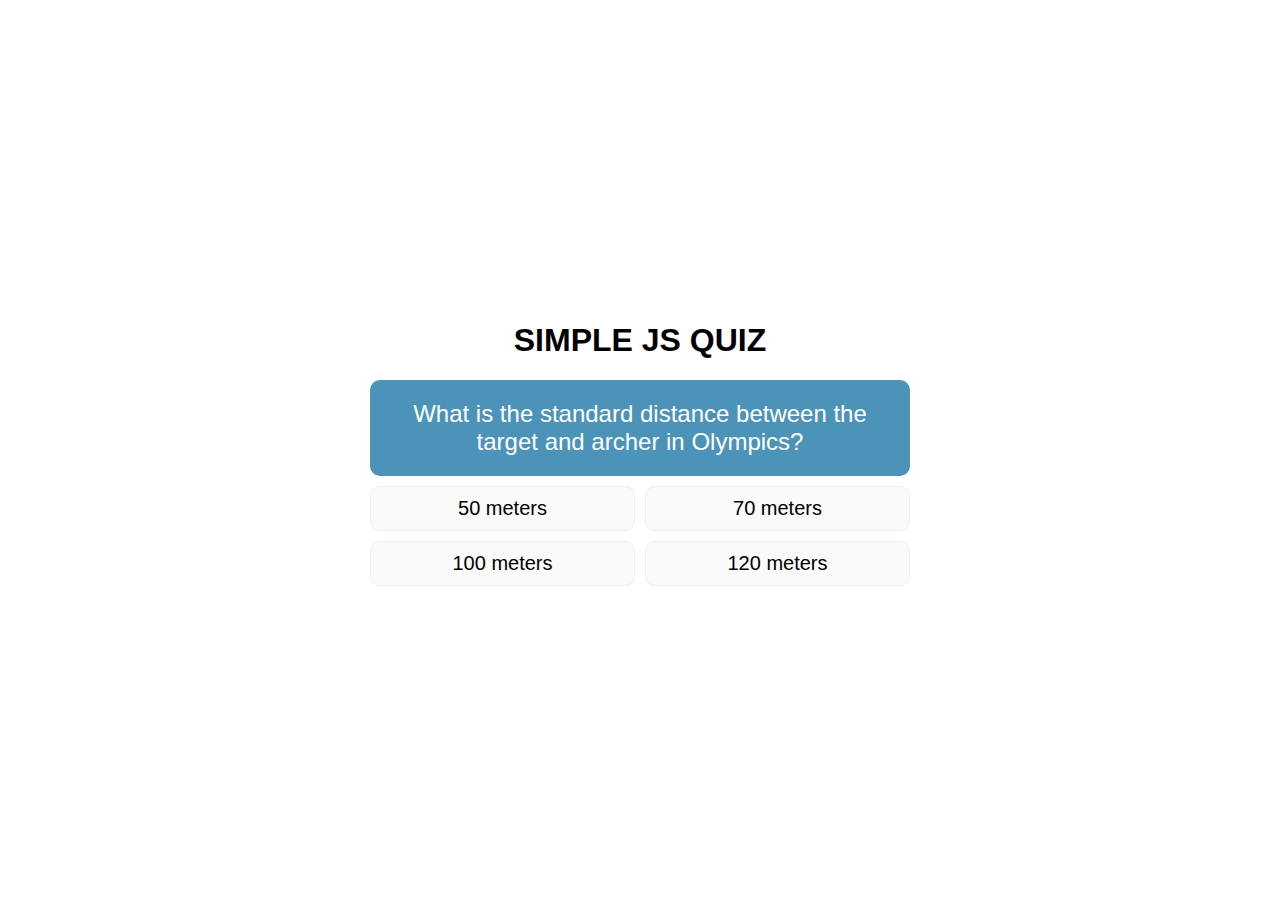
<file: Quiz/index.html>
<!DOCTYPE html>
<html lang="en">

<head>
	<meta charset="UTF-8" />
	<meta http-equiv="X-UA-Compatible" content="IE=edge" />
	<meta name="viewport" content="width=device-width, initial-scale=1.0" />
	<title>Quiz App</title>
	<link rel="stylesheet" href="style.css" />
</head>

<body>
	<div class="widget-wrap">
		<h1>SIMPLE JS QUIZ</h1>

		
		<div id="quizWrap"></div>

		<div id="code-boxx">
			
		</div>
	</div>
	<script src="index.js"></script>
</body>

</html>
</file>
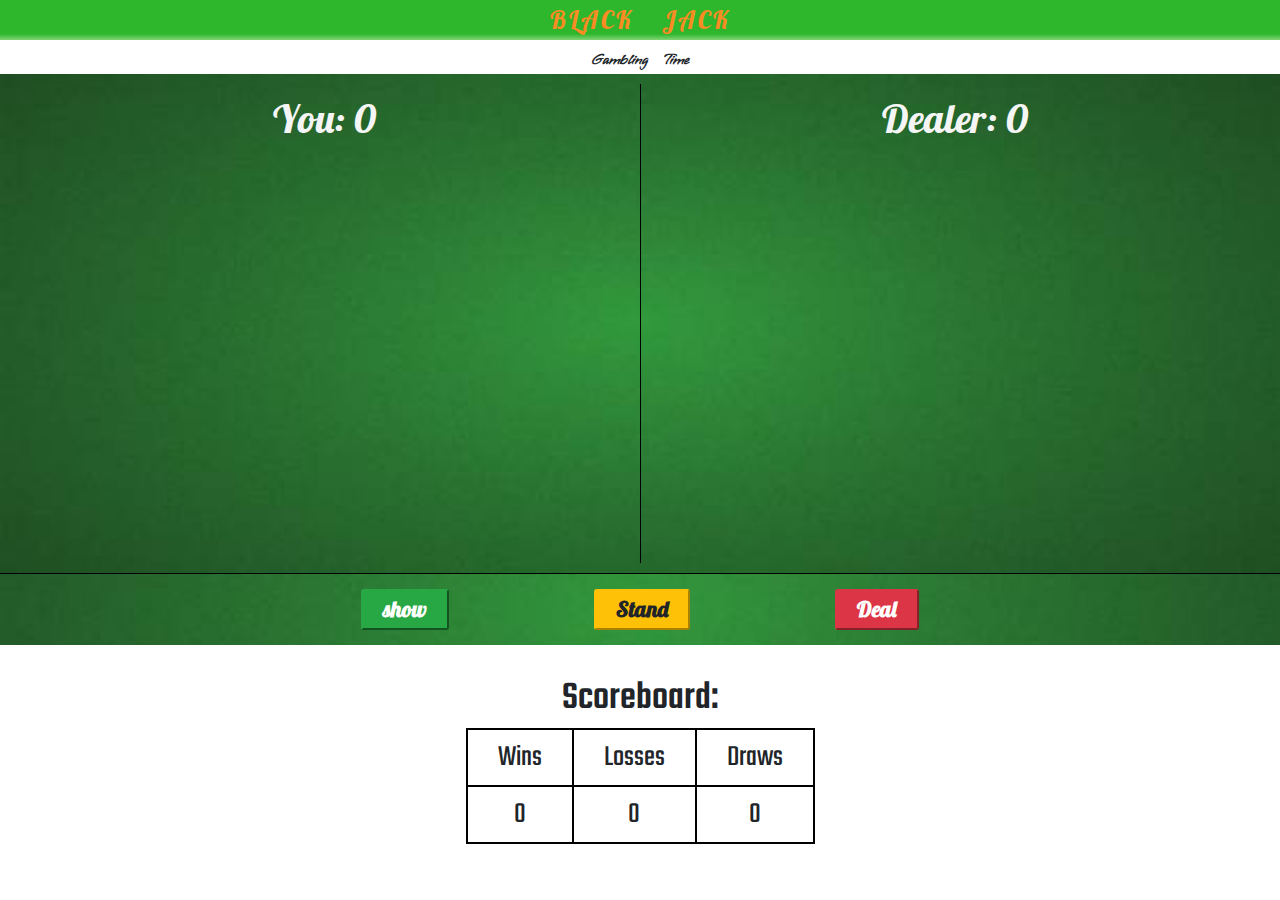
<file: Simple Black Jack Card Game in JavaScript/index.html>
<!DOCTYPE html>
<html lang="en">
<head>
    <meta charset="UTF-8">
    <meta http-equiv="X-UA-Compatible" content="IE=edge">
    <meta name="viewport" content="width=device-width, initial-scale=1.0">
    <link rel="stylesheet" href="https://maxcdn.bootstrapcdn.com/bootstrap/4.0.0/css/bootstrap.min.css" integrity="sha384-Gn5384xqQ1aoWXA+058RXPxPg6fy4IWvTNh0E263XmFcJlSAwiGgFAW/dAiS6JXm" crossorigin="anonymous">
    <link rel="preconnect" href="https://fonts.googleapis.com"> 
    <link rel="preconnect" href="https://fonts.gstatic.com" crossorigin>
    <link href="https://fonts.googleapis.com/css2?family=Lobster&family=Oooh+Baby&family=Pushster&family=Teko&family=Ubuntu:ital@1&family=Vujahday+Script&display=swap" rel="stylesheet">
    <link rel="stylesheet" href="style.css">
    <title>Black Jack</title>
</head>
<body>
    <h1 class="title">BLACK JACK</h1>
    <div class="main">
        <h2><span id="command">Gambling Time</span></h2>
        <div class="row1">
            <div id="your-box">
                <h2>You: <span id="yourscore">0</span></h2>
            </div>
            <div id="dealer-box">
                <h2>Dealer: <span id="dealerscore">0</span></h2>
            </div>
        </div>
        <div class="row2">
            <div class="buttons">
                <button class="btn-lg btn-success" id="hit" onmouseover="tink.play()" > show </button> 
                <button class="btn-lg btn-warning" id="stand" onmouseover="tink.play()">Stand</button>
                <button class="btn-lg btn-danger" id="deal" onmouseover="tink.play()">Deal</button>
            </div>
        </div>
        <div class="row3">
            <h3>Scoreboard: </h3>
            <table>
                <tr>
                    <th>Wins</th>
                    <th>Losses</th>
                    <th>Draws</th>
                </tr>
                <tr>
                    <td><span id="wins">0</span></td>
                    <td><span id="losses">0</span></td>
                    <td><span id="draws">0</span></td>
                </tr>
            </table>
        </div>
    </div>

    <script src="script.js"></script>
</body>
</html>
</file>
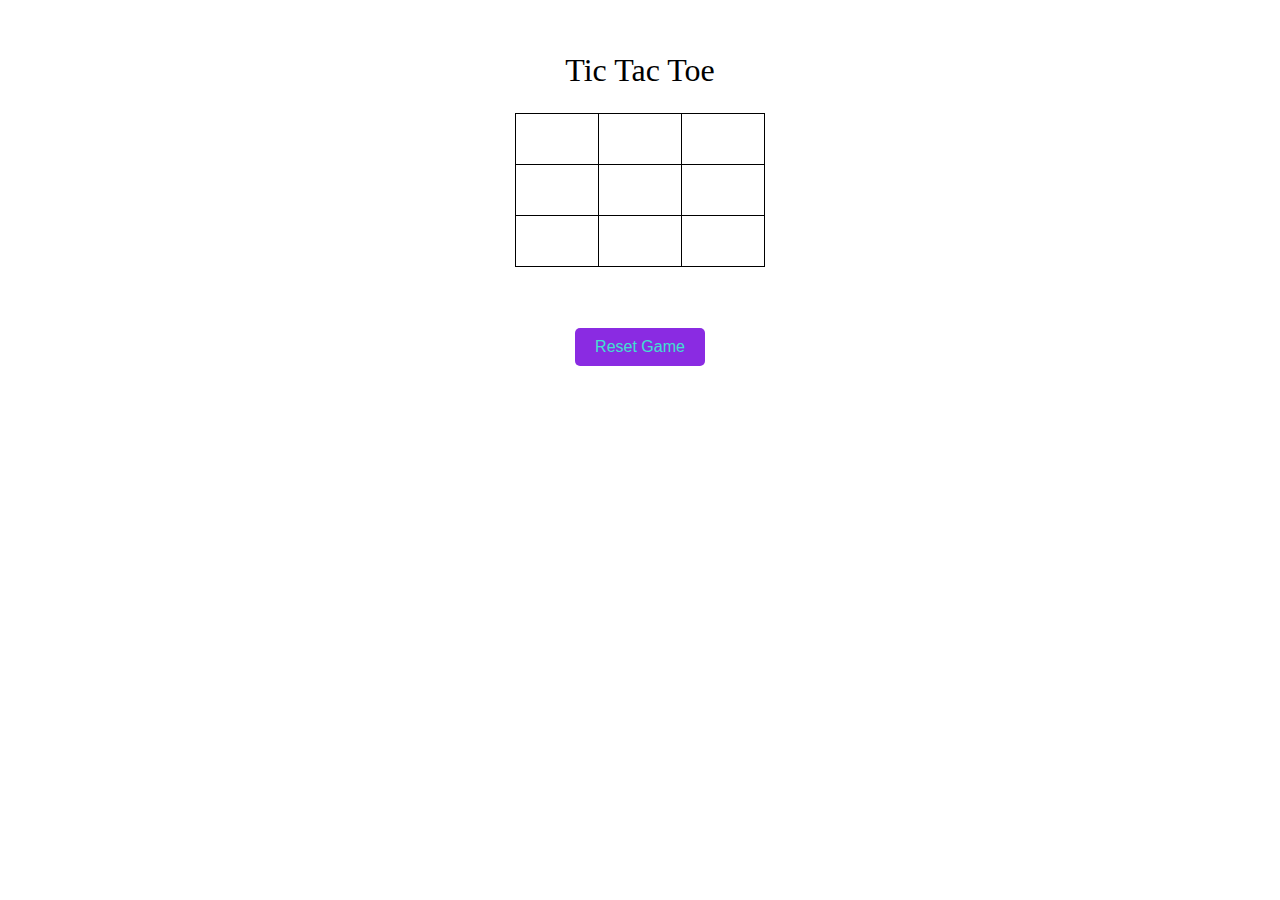
<file: Tic Tac Toe/index.html>
<!DOCTYPE html>
<html lang="en">
<head>
    <meta charset="UTF-8">
    <meta http-equiv="X-UA-Compatible" content="IE=edge">
    <meta name="viewport" content="width=device-width, initial-scale=1.0">
    <link rel="stylesheet" href="style.css">
    <title>Tic Tac Toe</title>
</head>
<body>
    <div id="main">
        <table >
            <caption>Tic Tac Toe</caption>
            <tr>
                <td id="0"></td>
                <td id="1"></td>
                <td id="2"></td>
            </tr>
             <tr>
                <td id="3"></td>
                <td id="4"></td>
                <td id="5"></td>
            </tr>
             <tr>
                <td id="6"></td>
                <td id="7"></td>
                <td id="8"></td>
            </tr>

        </table>
        <div id="game-score">
            <h1 id="player"></h1>
            <h3 id="text"></h3>
        </div>
        <button id="reset-btn">Reset Game</button>
    </div>
    <script scr="./script.js"></script>
    
</body>
</html>
</file>
<file: Quiz/style.css>
* {
  font-family: arial, sans-serif;
  box-sizing: border-box;
}

body {
  display: flex;
  align-items: center; justify-content: center;
  min-height: 100vh;
  background-image: url(https://images.unsplash.com/photo-1554034483-04fda0d3507b?crop=entropy&cs=srgb&fm=jpg&ixid=MnwxNDU4OXwwfDF8cmFuZG9tfHx8fHx8fHx8MTY0ODAwMTA1MQ&ixlib=rb-1.2.1&q=85);
  background-repeat: no-repeat;
  background-position: center;
  background-size: cover;
  text-align: center;
}


.widget-wrap {
  width: 600px;
  padding: 30px; 
  border-radius: 20px;
  background: rgba(255, 255, 255, 0.4);
}


#code-boxx {
  font-weight: 600;
  margin-top: 30px;
}
#code-boxx a {
  display: inline-block;
  border: 0;
  padding: 5px;
  text-decoration: none;
  background: #b90a0a;
  color: #fff;
}

#quizWrap {
  max-width: 600px;
  margin: 0 auto;

}


#quizQn {
  padding: 20px;
  background: #4c93ba;
  color: #fff;
  font-size: 24px;
  border-radius: 10px;
}


#quizAns {
  margin: 10px 0;
  display: grid;
  grid-template-columns: auto auto;
  grid-gap: 10px;
}
#quizAns input[type=radio] { display: none; }
#quizAns label {
  background: #fafafa;
  border: 1px solid #eee;
  border-radius: 10px;
  padding: 10px;
  font-size: 20px;
  cursor: pointer;
  text-align: center;
}
#quizAns label.correct {
  background: #d8ffc4;
  border: 1px solid #60a03f;
}
#quizAns label.wrong {
  background: #ffe8e8;
  border: 1px solid #c78181;
}
</file>
<file: Simple Black Jack Card Game in JavaScript/style.css>
*{
    margin: 0;
    padding: 0;
}

html{
    font-size: 62.5%;
    /* 10px and default 1rem=16px */
}

.title{
    text-align: center;
    background: linear-gradient(0deg, rgba(131, 212, 117, 1) 0%, rgba(46, 182, 44,1) 15%);
    color: rgb(251,139,35);;
    /* font-family: 'Lobster', cursive; */
    font-family: 'Pushster', cursive;
    /* font-family: 'Ubuntu', sans-serif; */
    padding: .5rem;
    font-size: 2.5rem;
    word-spacing: 2rem;
    letter-spacing: .3rem;
}

#command {
    font-family: 'Vujahday Script', cursive;
    font-weight: 800;
    font-size: 1.5rem;
    word-spacing: 1rem;
    animation: blinker 2s step-start infinite;
}
@keyframes blinker {
    25% {
      opacity: 0;
    }
}

.main{
    margin: auto;
    text-align: center;
}

.row1{
    display: flex;
    flex-wrap: wrap;
    flex-direction: row;
    justify-content: space-around;
    padding: 1rem;
    border-bottom: black solid .1rem;
    height: 50rem;
}

.row1 ,.row2{
    background: url('./static/table.jpg') no-repeat center center/cover;
    width: auto;
    color: whitesmoke;
}

.row1 div{
    padding: 1rem;
    text-align: center;
    flex: 1;
}

.row1 h2{
    font-family: 'Lobster', cursive;
    font-size: 4rem;
}

#your-box{
    border-right: black solid 1px;
}

#your-box img, #dealer-box img{
    height: 20rem;
    width: 13rem;
    padding: 1rem;
}

.row2{
    display: flex;
    justify-content: space-around;
    margin-bottom: 3rem;
}

.buttons{
    display: flex;
    flex-wrap: wrap;
    flex-direction: row;
    justify-content: space-around;
    width: 55%;
}

.buttons button{
    font-size: 2.2rem;
    font-weight: 700;
    font-family: 'Lobster', cursive;
    padding-left: 2rem;
    padding-right: 2rem;
    padding-top: .2rem;
    padding-bottom: .2rem;
    margin: 1.5rem;
}

.buttons button:hover{
    cursor: pointer;
    box-shadow: black 0px 0px 5px 2px;
}

.row3 h3{
    font-family: 'Teko', sans-serif;
    font-size: 4rem;
}

.row3{
    margin: auto;
}

table, th, td{
    padding: .5rem;
    border: solid 2px black;
    font-size: 3rem;
    font-family: 'Teko', sans-serif;
    font-weight: 400;
    padding-left: 3rem;
    padding-right: 3rem;
}

table{
    margin: auto;
    margin-bottom: 5rem;
}

@media screen and (max-width:740px){
    html{
        font-size: 40%;
    }
}
@media screen and (max-width:420px){
    html{
        font-size: 30%;
    }
}
</file>
<file: Tic Tac Toe/style.css>
#main{
    display: flex;
    flex-direction: column;
    justify-content: center;
    align-items: center;
    text-align: center;

}
table{
    display: block;
    border-collapse: collapse;
    margin: 20px auto;

}
caption{
    font-size: 32px;
    margin: 24px auto;

}
td{
    border: 1px solid black;
    width: 80px;
    height: 48px;
    font-size: 48px;
    text-align: center;
    vertical-align: middle;

}
td:hover{
    background-color: #eee;
    cursor: pointer;
}
button{
    display: block;
    margin: 20px auto;
    padding: 10px 20px;
    font-size: 16px;
    border-radius: 5px;
    border: none;
    background-color: blueviolet;
    color: turquoise;
}
button:hover{
    background-color: blue;
    cursor: pointer;
}
#game-winner{
    display: none;
}
</file>
